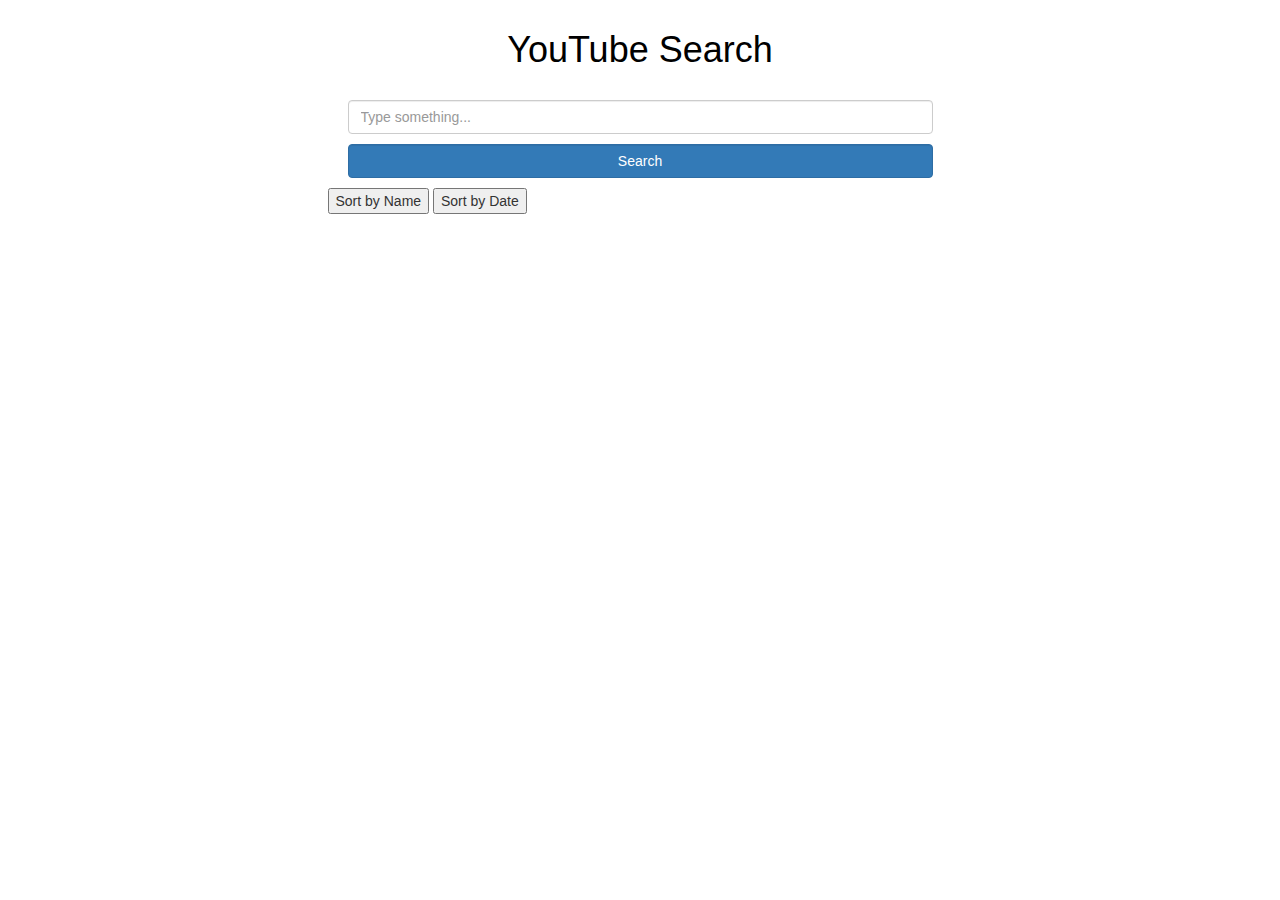
<file: index.html>
<!DOCTYPE html>
<html lang="en">
  <head>    
    <title>Video search using youtube API</title>
    <meta charset="UTF-8" />          
    <meta name="viewport" content="width=device-width, initial-scale=1">
    <meta name="description" content="Awesome videos!" />
    <link rel="stylesheet" href="https://maxcdn.bootstrapcdn.com/bootstrap/3.3.2/css/bootstrap.min.css">
    <link rel="stylesheet" href="app.css">
  </head>
  <body>
    <header>
      <h1 class="w100 text-center"><a href="index.html">YouTube Search</a></h1>
    </header>
    <div class="row">
      <div class="col-md-6 col-md-offset-3">
        <form action="#">
          <p><input type="text" id="search" placeholder="Type something..." autocomplete="off" class="form-control" /></p>
          <p><input type="submit" value="Search" class="form-control btn btn-primary w100"></p>
        </form>

        <div>
          <button onclick="sortName()">Sort by Name</button>
          <button onclick="sortDate()">Sort by Date</button>
        </div>

        <div id="results"></div>
      </div>
    </div>
    
    <!-- scripts -->
    <script src="https://code.jquery.com/jquery-2.1.3.min.js"></script>
    <script src="app.js"></script>
    <script src="https://apis.google.com/js/client.js?onload=init"></script>
  </body>
</html>
</file>
<file: app.css>
body { 
}

header { 
  margin-top: 30px; 
}

header a { 
  color: black; 
  text-decoration: none; 
}

header a:hover { 
  text-decoration: none; 
}

form { 
  margin-top: 20px; 
}

form, #results { 
  padding: 0 20px; 
}

.item { 
  margin-bottom: 25px; 
}

.w100 { 
  width: 100%; 
}

.btn-primary { 
}

.btn-primary:hover, .btn-primary:active, .btn-primary:focus { 
}
</file>
